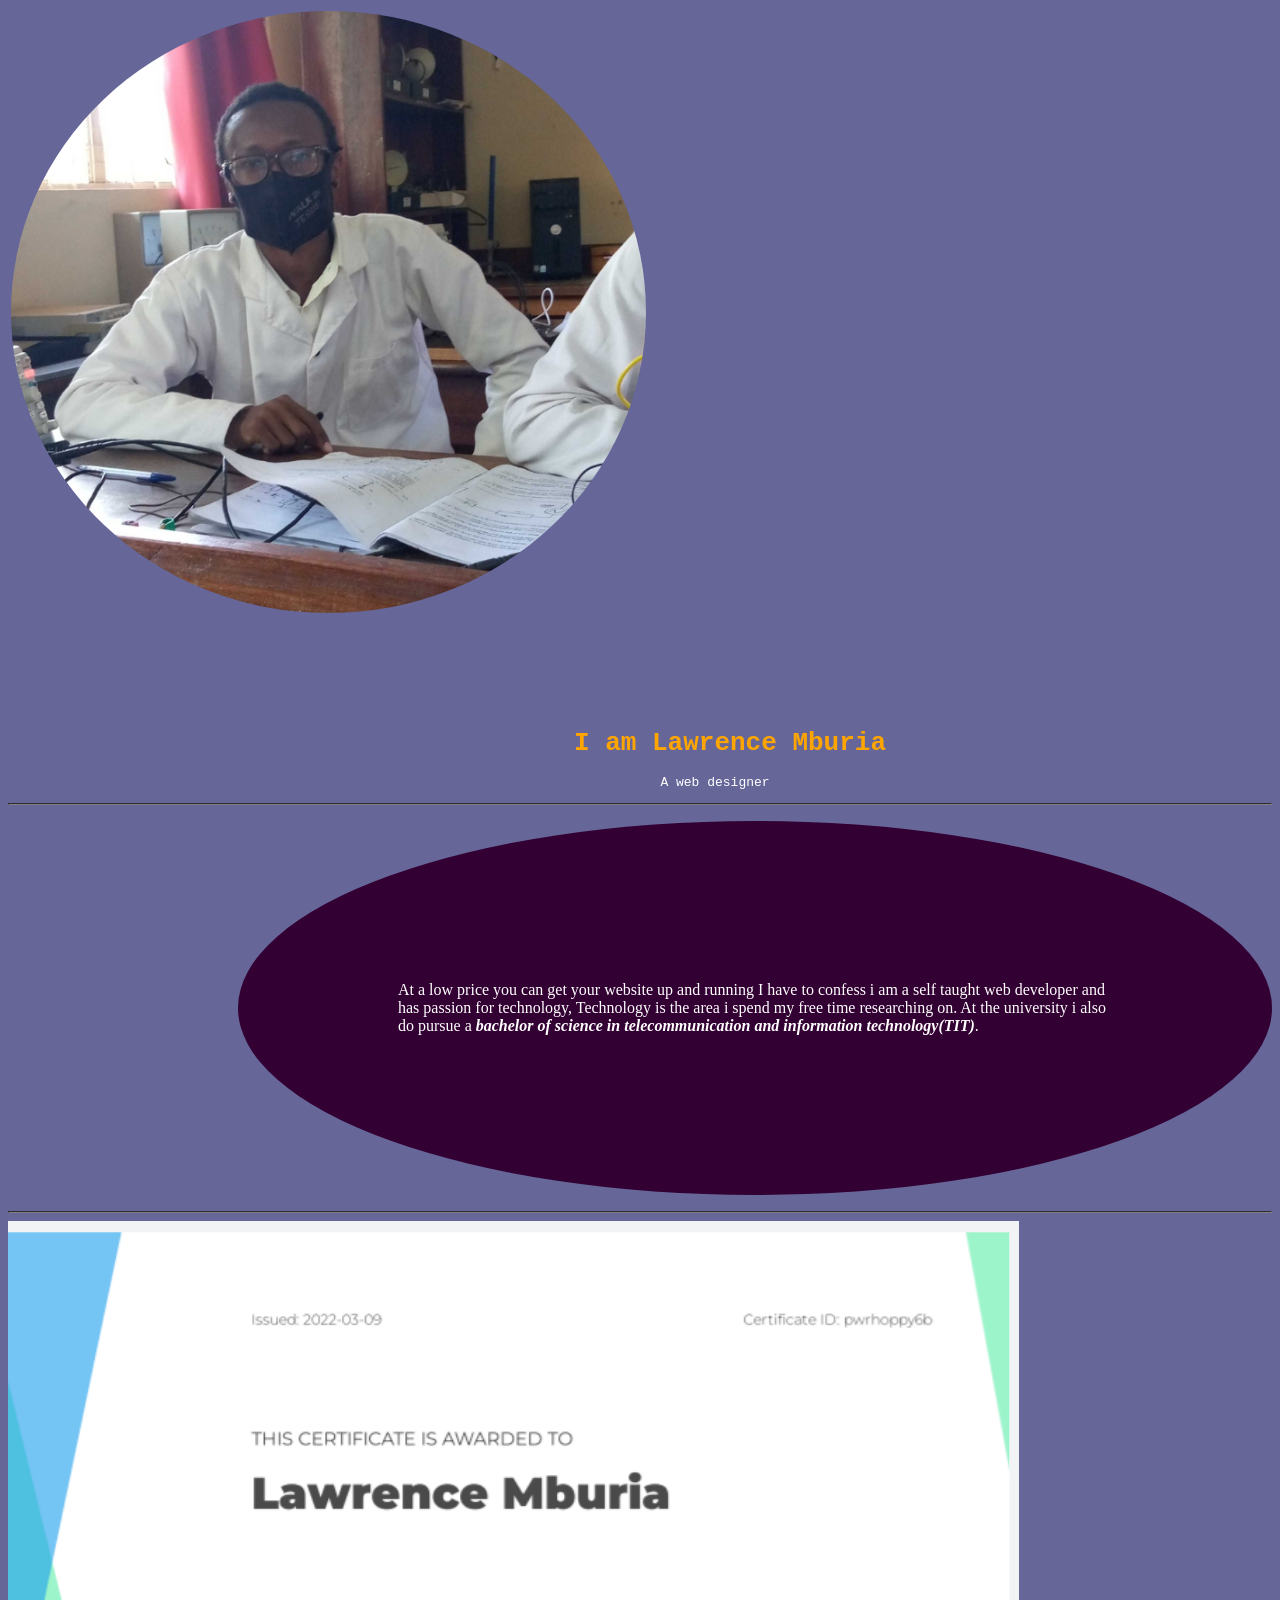
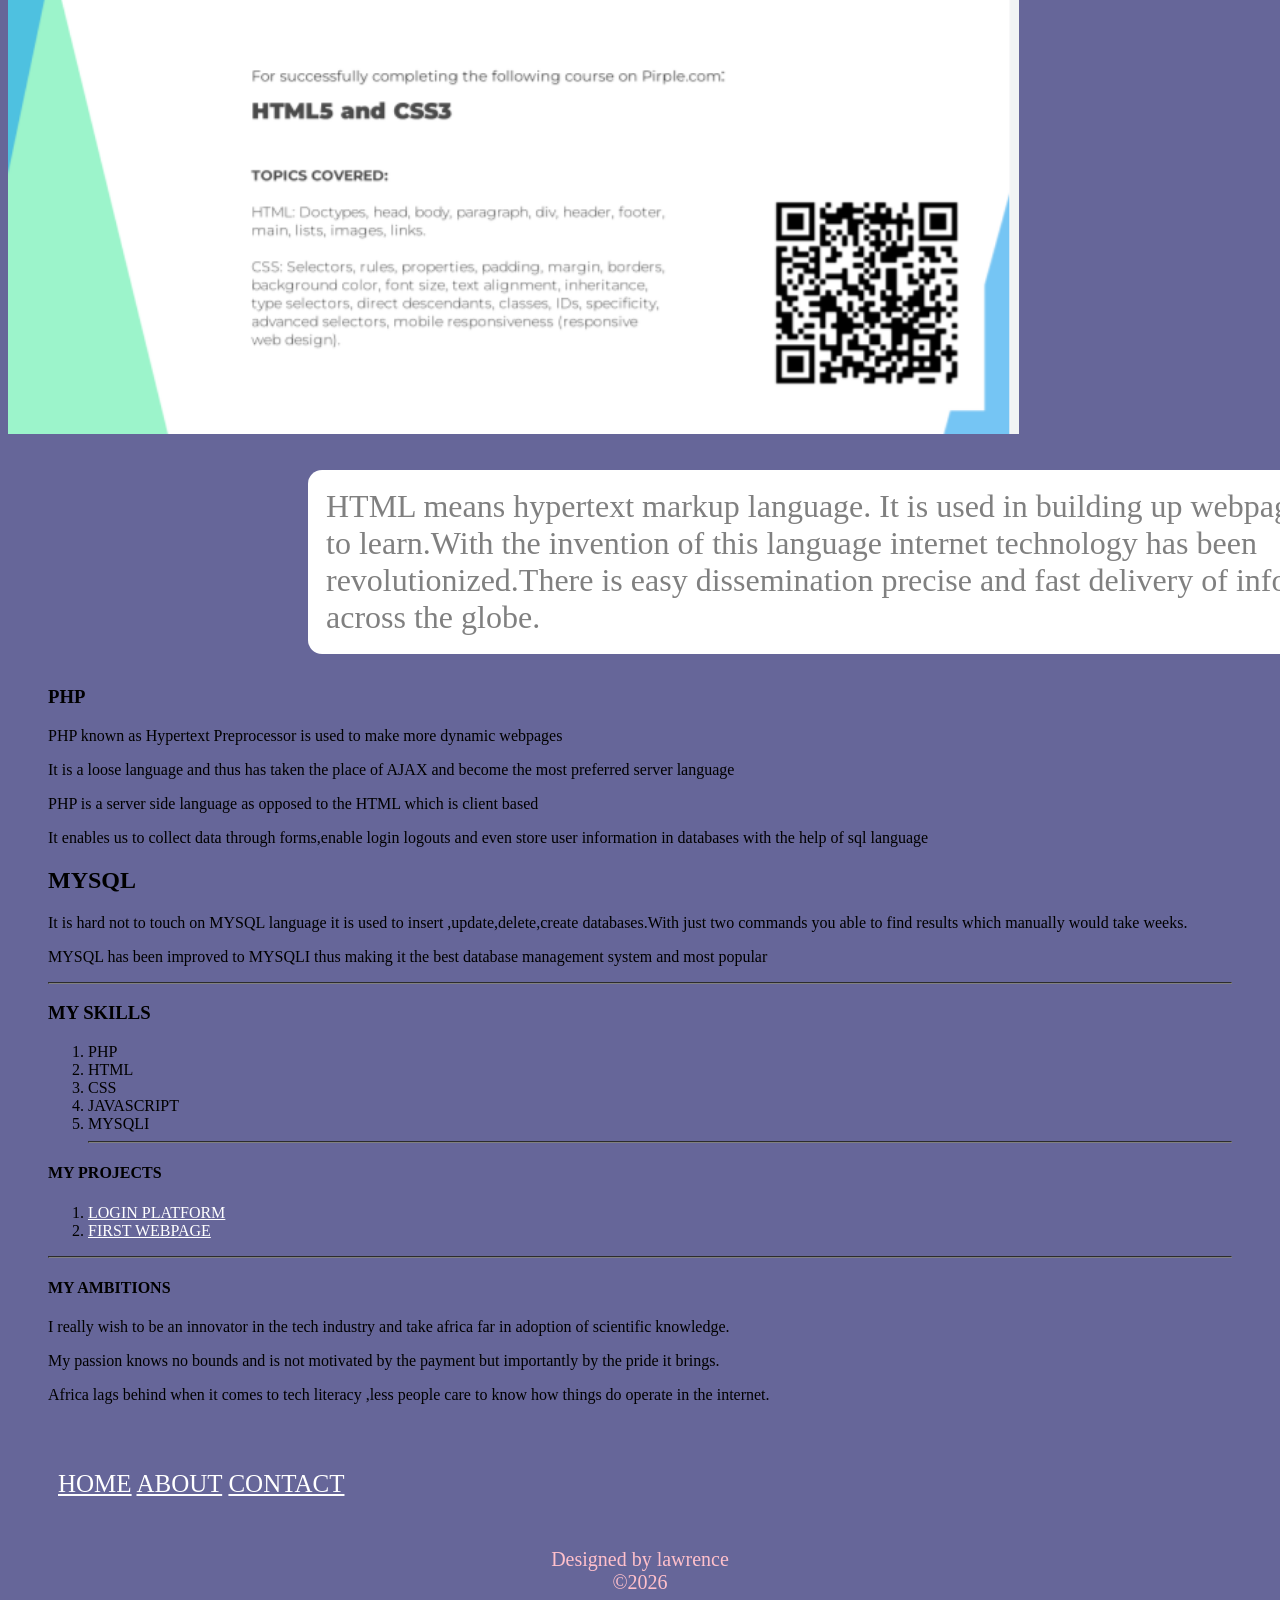
<file: index.html>
<!DOCTYPE html>
<head>
<title>Web designer</title>
<meta charset="UTF-8" />
<meta name="viewport" content="width=device-width ,initial-scale=0.5">
<link rel="stylesheet" href="styling.css">


</head>
<body>
<div>
<table cell-spacing="10">
<tr>
<td>
<img src="mburia.jpg" width="90%" height="auto">
</td>
</tr>

</table>
<br>
<br>
<br> 
<br>
<br>
</div>
<div>

<h1><b>I am Lawrence Mburia</b></h1> 
<p id="P1">A web designer</p>

</div>
<hr>

<article>
<p>At a low price you can get your website up and running
I have to confess i am a self taught web developer and has passion for technology,
Technology is the area i spend my free time researching on.
At the university i also do pursue a <em><b>bachelor of science in telecommunication and information technology(TIT)</b></em>.
</p>

<hr>
</article>
<aside>
<img src="certificate.png" alt="my certificate" width="80%" >

</aside>
<section>
<p>HTML means hypertext markup language.
It is used in building up webpages,it is easy to learn.With the invention of this language 
internet technology has been revolutionized.There is easy dissemination precise and fast delivery of information across the globe.</p>


</section>

<blockquote>
<h3>PHP</h3>
<p> PHP known as Hypertext Preprocessor is used to make more dynamic webpages</p>
<p>It is a loose language and thus has taken the place of AJAX and become the most preferred server language</p>
<p>PHP is a server side language as opposed to the HTML which is client based</p>
<p>It enables us to collect data through forms,enable login logouts and even store user information in databases with the help of sql language</p>
<h2>MYSQL</h2> 
<p>It is hard not to touch on MYSQL language it is used to insert ,update,delete,create databases.With just two commands you able to find results which manually would take weeks.</p>
<p>MYSQL has been improved to MYSQLI thus making it the best database management system and most popular</p>
<hr>
<h3>MY SKILLS</h3>
<ol>
<li>PHP</li>
<li>HTML</li>
<li>CSS</li>
<li>JAVASCRIPT</li>
<li>MYSQLI</li>
<hr>

</ol>
<h4>MY PROJECTS</h4>
<ol>
<li><a href="https://diploid-rifles.000webhostapp.com/register.php">LOGIN PLATFORM</a></li>
<li><a href="https://lauprof.github.io/Web-Making/">FIRST WEBPAGE</a></li>
</ol>

</ol>
<hr>

<h4>MY AMBITIONS</h4>
<p>I really wish to be an innovator in the tech industry and take africa far in adoption of scientific knowledge.</p>
<p>My passion knows no bounds and is not motivated by the payment but importantly by the pride it brings.</p>
<p>Africa lags behind when it comes to tech literacy ,less people care to know how things do operate in the internet.</p>

</blockquote>


<footer>
<div class="a">
<a href="#P1">HOME</a>
<a href="about.html">ABOUT</a>
<a href="mailto:lawrencemburia8@gmail.com">CONTACT</a>
</div>
<p>Designed by lawrence<br>
©<script type="text/javascript">
var x=new Date();
document.write(x.getFullYear());




</script>

</p>


</footer>









</body>
</html>
</file>
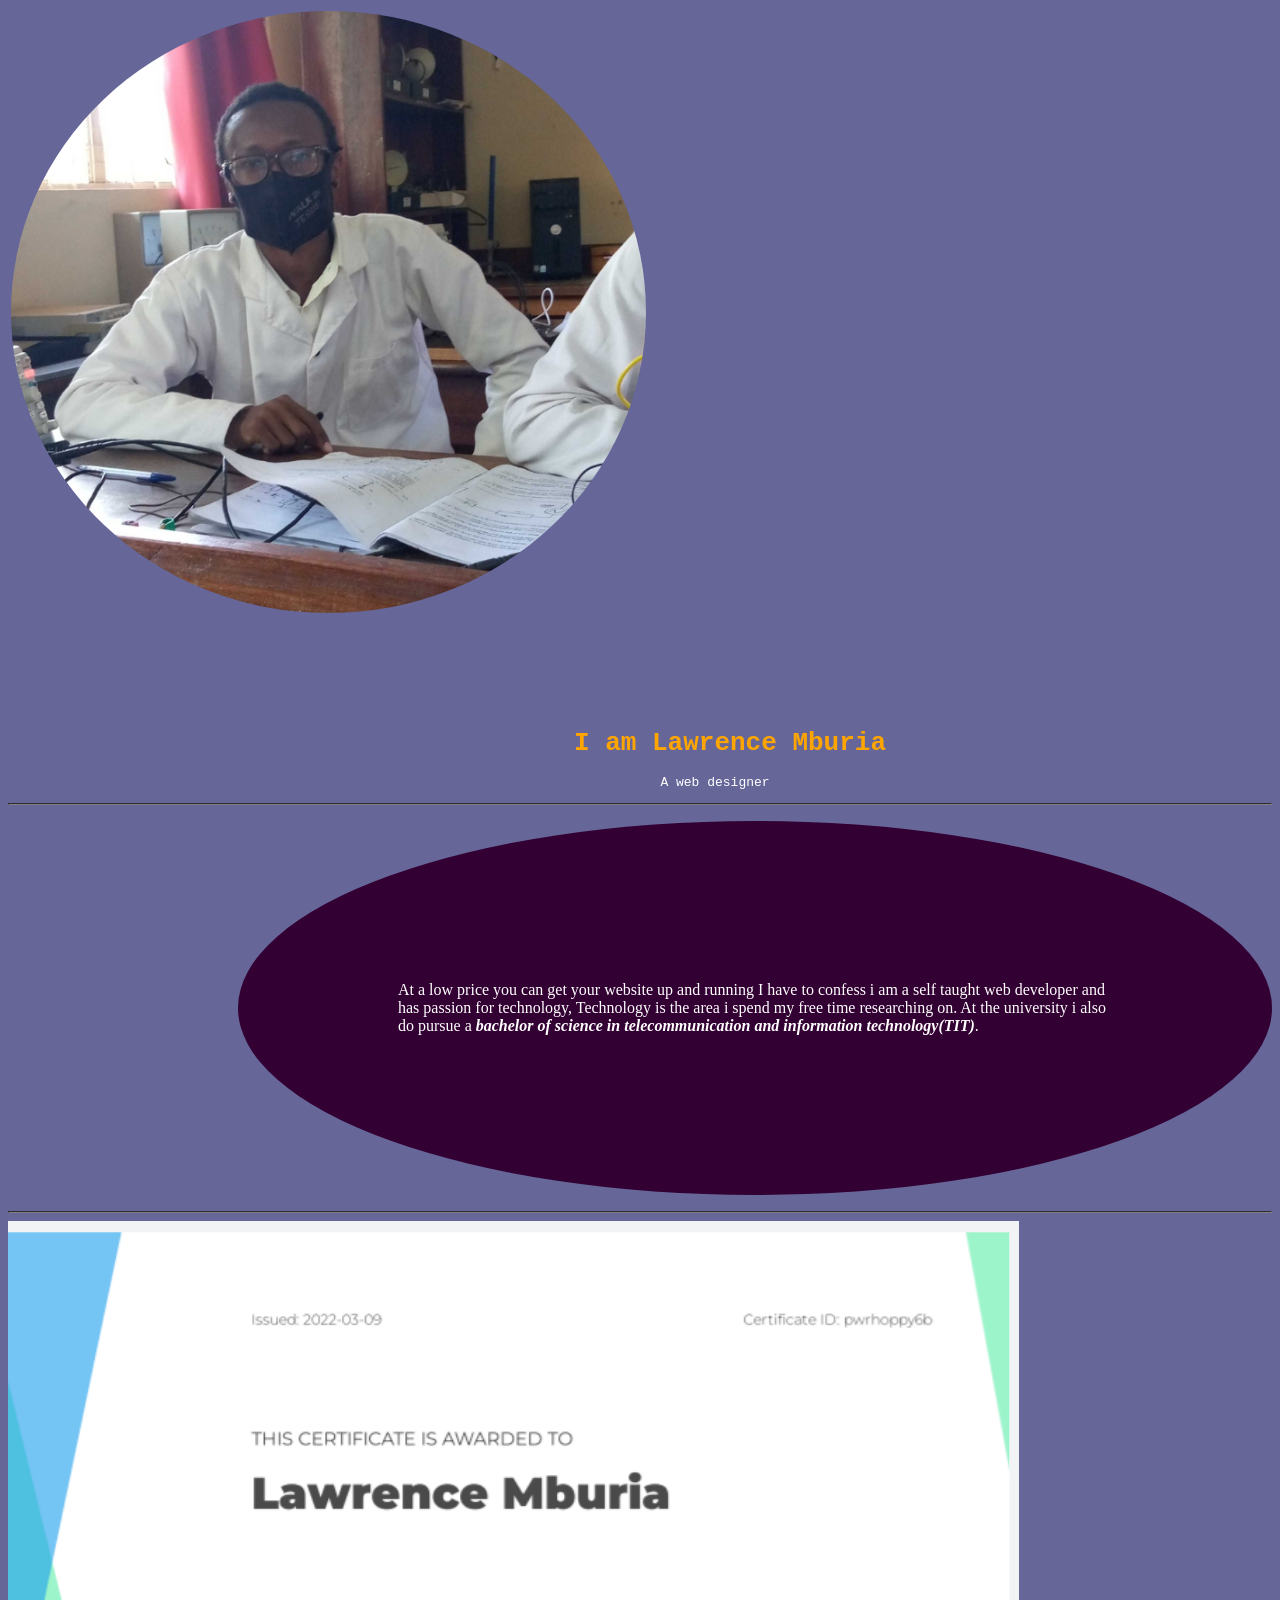
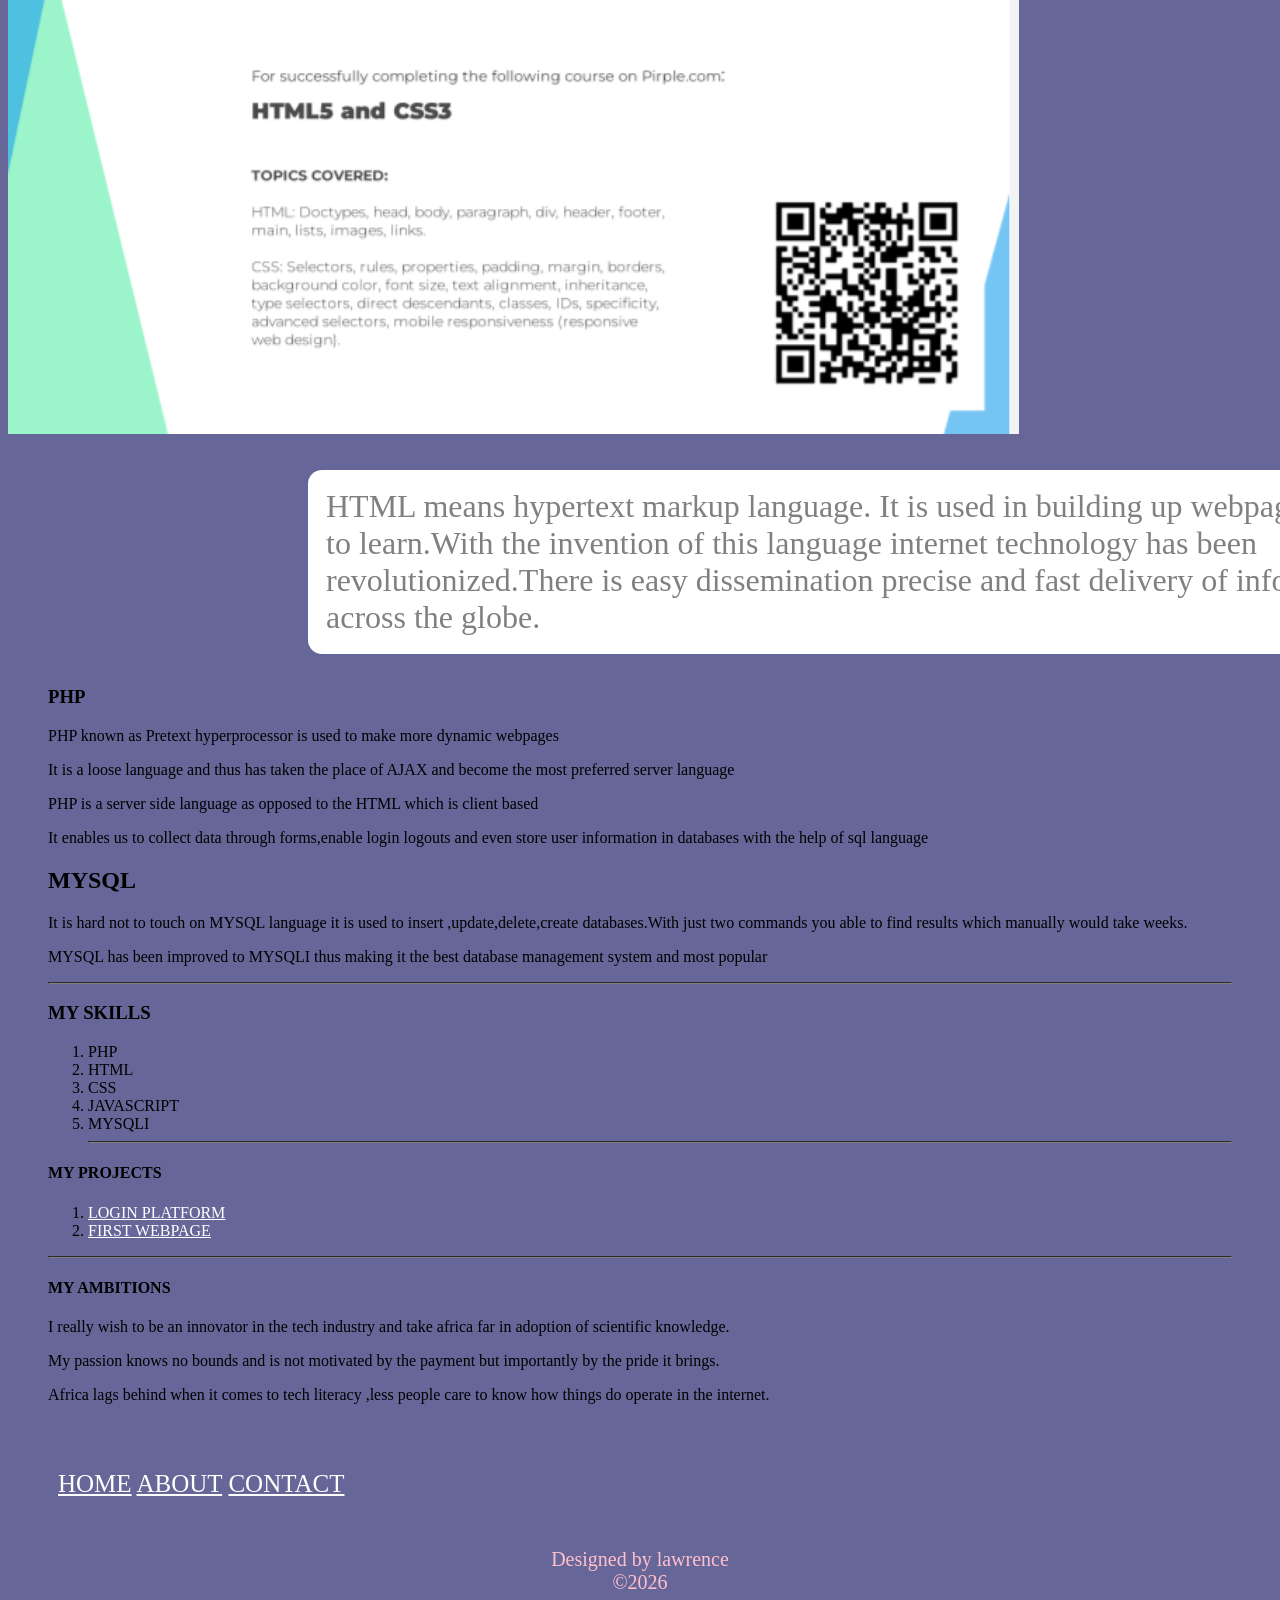
<file: Index.html>
<!DOCTYPE html>
<head>
<title>Web designer</title>
<meta charset="UTF-8" />
<meta name="viewport" content="width=device-width ,initial-scale=1.0">
<link rel="stylesheet" href="styling.css">


</head>
<body>
<div>
<table cell-spacing="10">
<tr>
<td>
<img src="mburia.jpg" width="90%" height="auto">
</td>
</tr>

</table>
<br>
<br>
<br>
<br>
<br>
</div>
<div>

<h1><b>I am Lawrence Mburia</b></h1> 
<p id="P1">A web designer</p>

</div>
<hr>

<article>
<p>At a low price you can get your website up and running
I have to confess i am a self taught web developer and has passion for technology,
Technology is the area i spend my free time researching on.
At the university i also do pursue a <em><b>bachelor of science in telecommunication and information technology(TIT)</b></em>.
</p>

<hr>
</article>
<aside>
<img src="certificate.png" alt="my certificate" width="80%" >

</aside>
<section>
<p>HTML means hypertext markup language.
It is used in building up webpages,it is easy to learn.With the invention of this language 
internet technology has been revolutionized.There is easy dissemination precise and fast delivery of information across the globe.</p>


</section>

<blockquote>
<h3>PHP</h3>
<p> PHP known as Pretext hyperprocessor is used to make more dynamic webpages</p>
<p>It is a loose language and thus has taken the place of AJAX and become the most preferred server language</p>
<p>PHP is a server side language as opposed to the HTML which is client based</p>
<p>It enables us to collect data through forms,enable login logouts and even store user information in databases with the help of sql language</p>
<h2>MYSQL</h2> 
<p>It is hard not to touch on MYSQL language it is used to insert ,update,delete,create databases.With just two commands you able to find results which manually would take weeks.</p>
<p>MYSQL has been improved to MYSQLI thus making it the best database management system and most popular</p>
<hr>
<h3>MY SKILLS</h3>
<ol>
<li>PHP</li>
<li>HTML</li>
<li>CSS</li>
<li>JAVASCRIPT</li>
<li>MYSQLI</li>
<hr>

</ol>
<h4>MY PROJECTS</h4>
<ol>
<li><a href="https://diploid-rifles.000webhostapp.com/register.php">LOGIN PLATFORM</a></li>
<li><a href="https://technology-test-web.w3spaces.com/">FIRST WEBPAGE</a></li>
</ol>

</ol>
<hr>

<h4>MY AMBITIONS</h4>
<p>I really wish to be an innovator in the tech industry and take africa far in adoption of scientific knowledge.</p>
<p>My passion knows no bounds and is not motivated by the payment but importantly by the pride it brings.</p>
<p>Africa lags behind when it comes to tech literacy ,less people care to know how things do operate in the internet.</p>

</blockquote>


<footer>
<div class="a">
<a href="#P1">HOME</a>
<a href="about.html">ABOUT</a>
<a href="mailto:lawrencemburia8@gmail.com">CONTACT</a>
</div>
<p>Designed by lawrence<br>
©<script type="text/javascript">
var x=new Date();
document.write(x.getFullYear());




</script>

</p>


</footer>









</body>
</html>
</file>
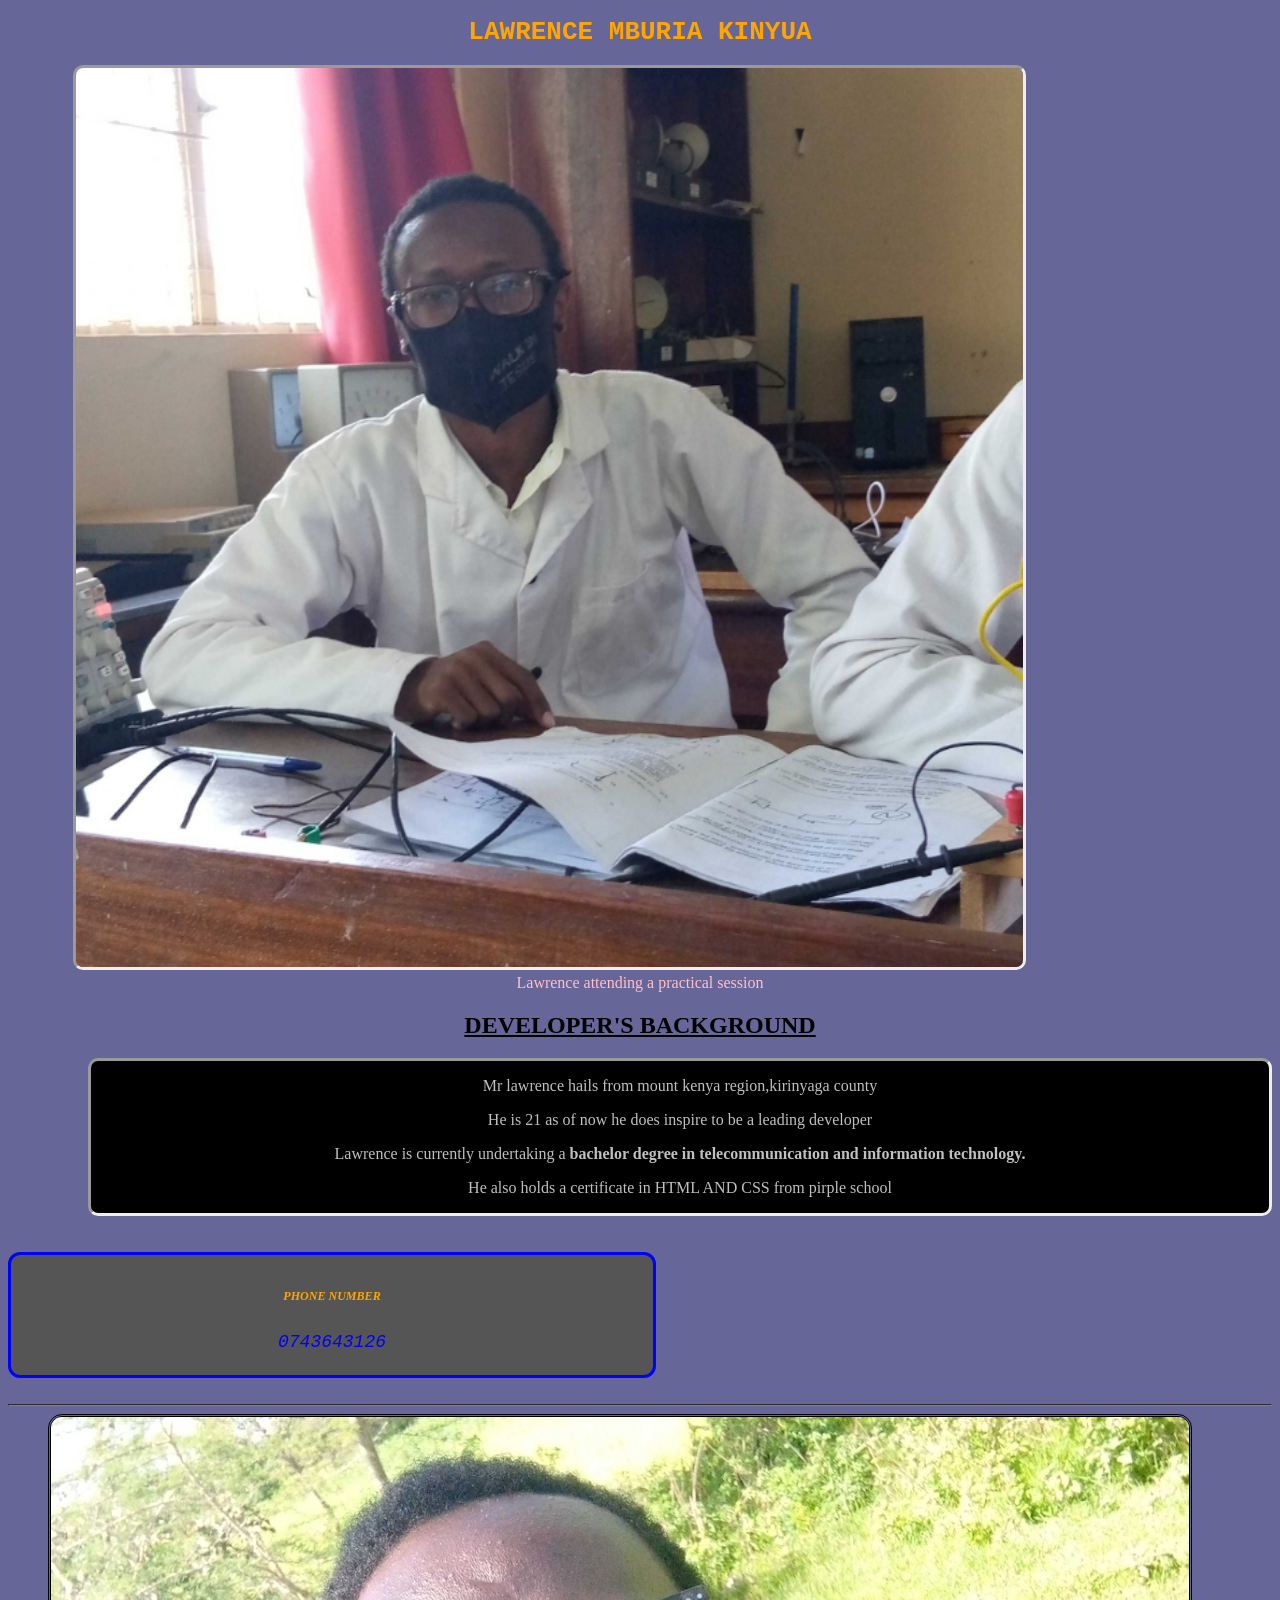
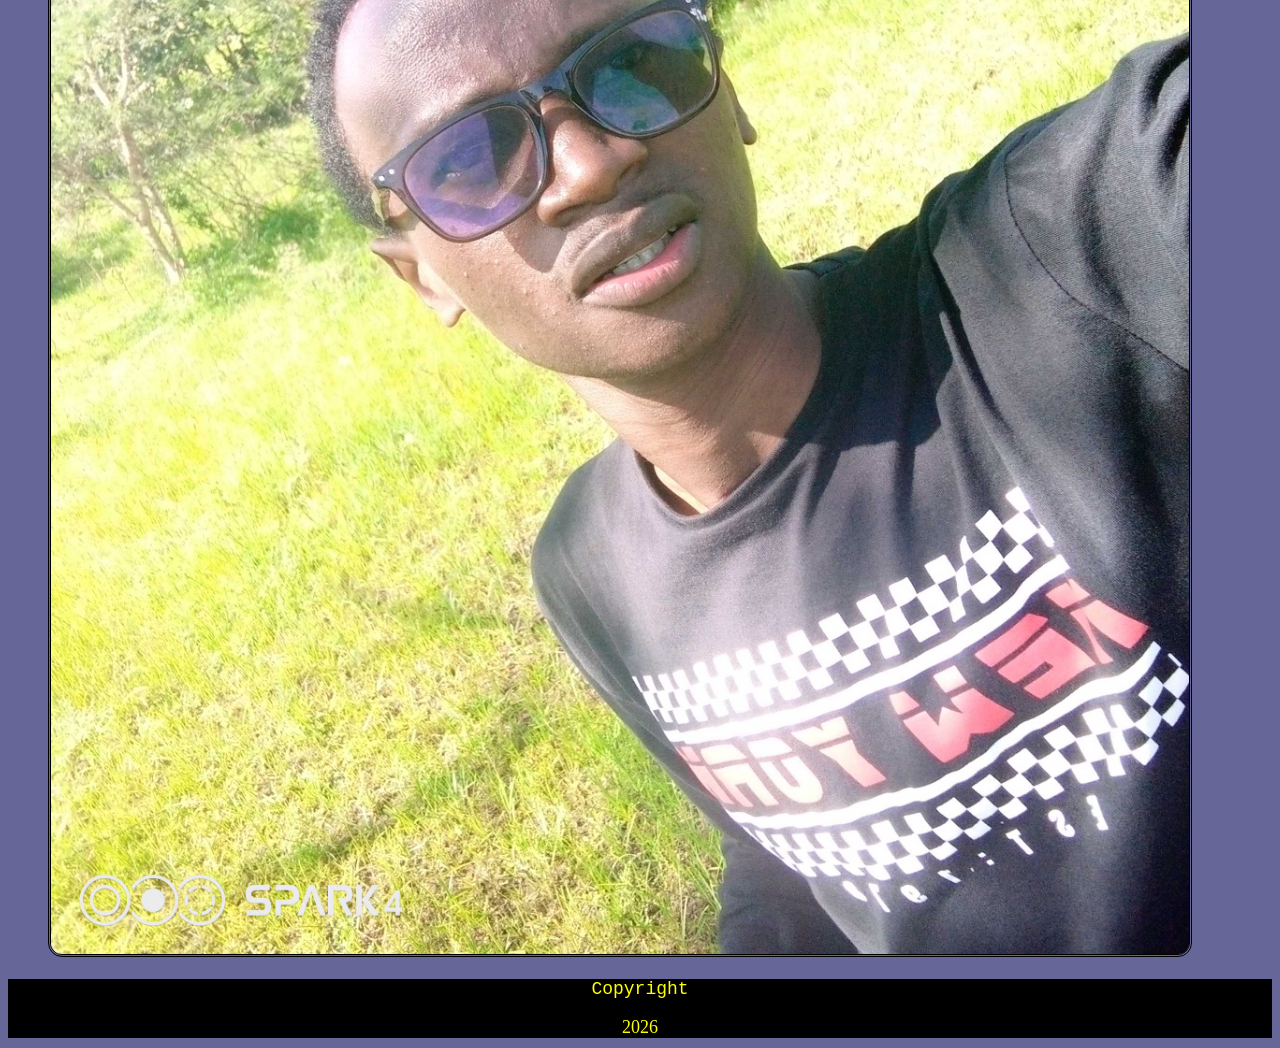
<file: about.html>
<!DOCTYPE html>
<head>
<title>ABOUT</title>
<meta charset="UTF-8" />
<meta name="viewport" content="width=device-width ,initial-scale=1.0">
<link rel="stylesheet" href="styling.css">
<style type="text/css">

.p{
color:silver;
font-size:20px;
}
.img{

border-style:inset;
border-radius:10px;
margin-left:25px;

}

h1,h2{

text-align:center;
margin-left:0px;

}

</style>

</head>
<body>
<h1 class="h1">LAWRENCE MBURIA KINYUA</h1>

<figure>
<img class="img" src="mburia.jpg" height="auto" width="80%">
<figcaption style="text-align:center;color:pink;">Lawrence attending a practical session</figcaption>
</figure>
<h2><u>DEVELOPER'S BACKGROUND</u></h2>

<aside style="background-color:black;color:silver;margin-left:80px;text-align:center;border-style:inset;border-radius:10px;">

<p>Mr lawrence hails from mount kenya region,kirinyaga county</p>
<p>He is 21 as of now he does inspire to be a leading developer</p>
<p>Lawrence is currently undertaking a <b> bachelor degree in telecommunication and information technology.</b></p>
<p>He also holds a certificate in HTML AND CSS from pirple school</p>



</aside>
<br>
<br>

<address>
<h6>PHONE NUMBER</h6>
<pre>0743643126</pre>



</address>
<br>
<hr>

<img class="mg" src="lau.jpg" width="90%" height="auto">
<div style="text-align:center;color:yellow;font-size:18px;background-color:black;">
<pre>Copyright</pre>
<script type="text/javascript">
var x=new Date();
document.write(x.getFullYear());




</script>
</div>
</body>
</file>
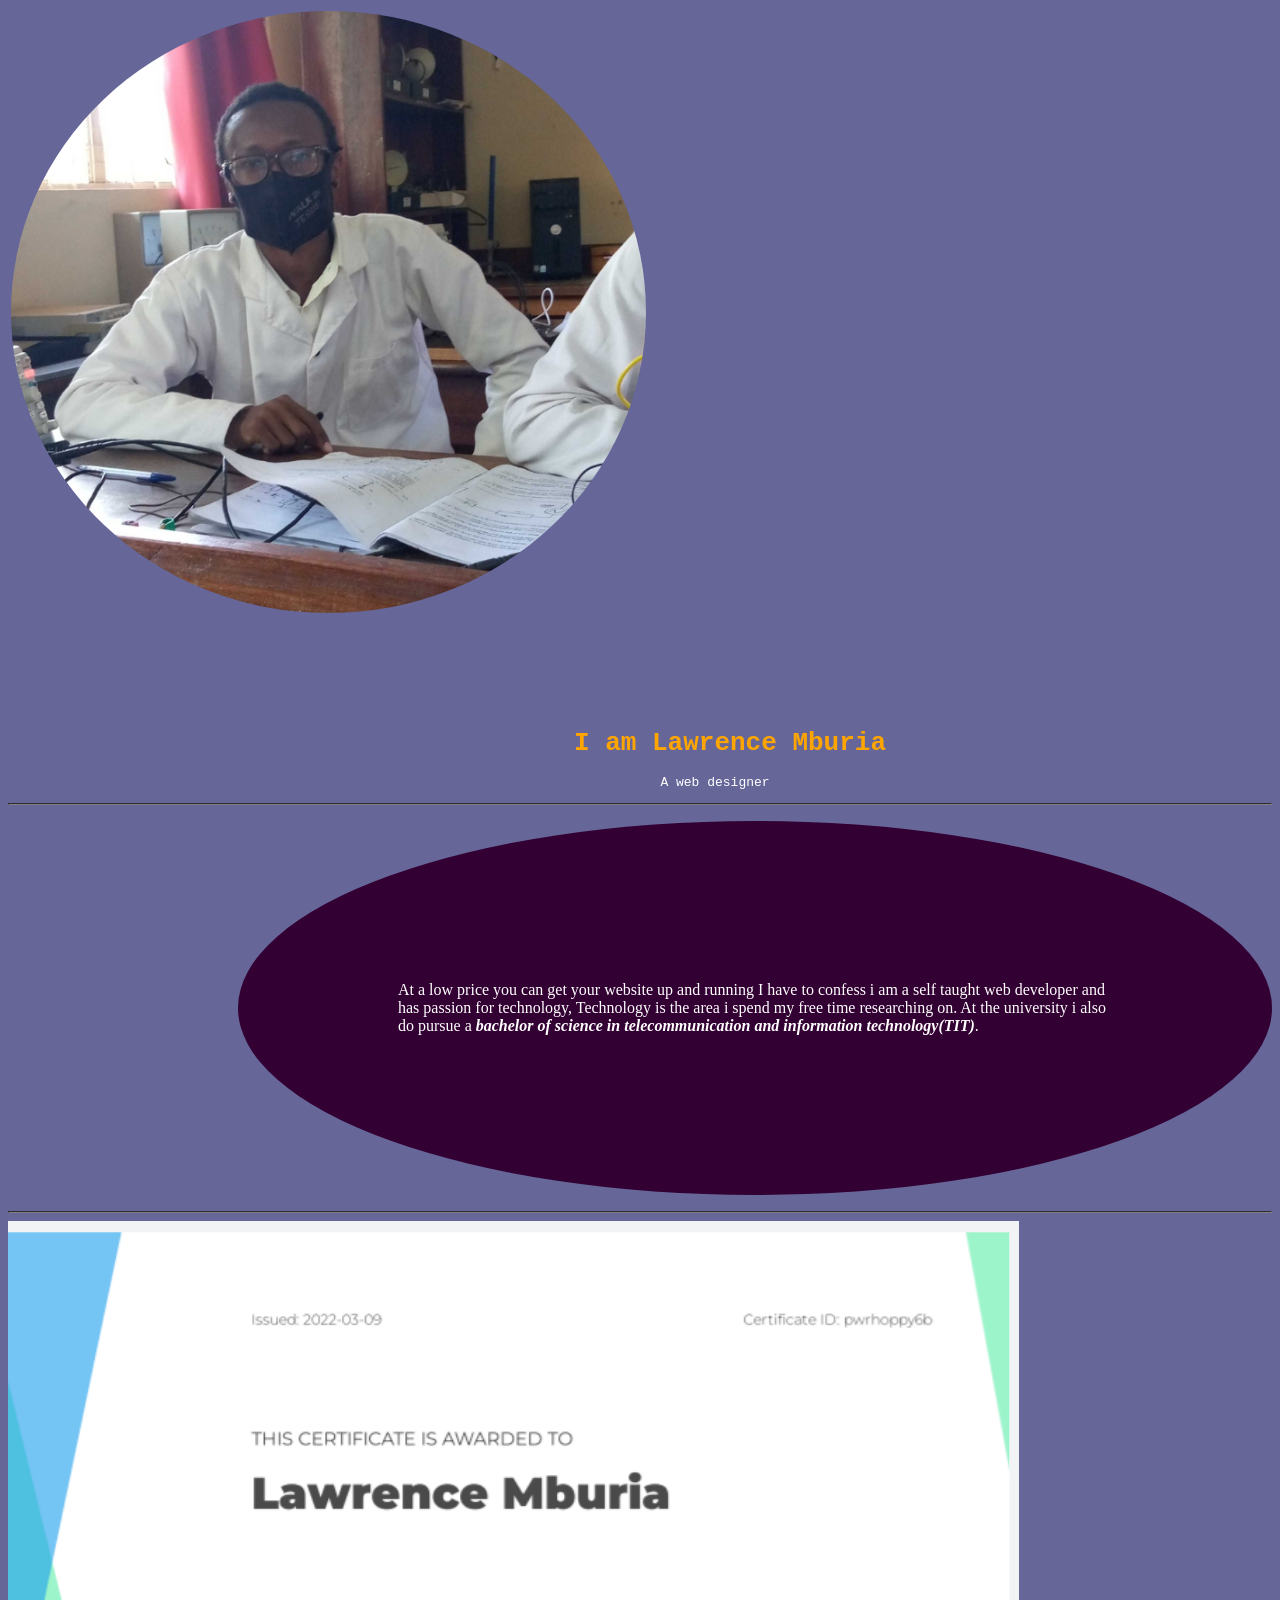
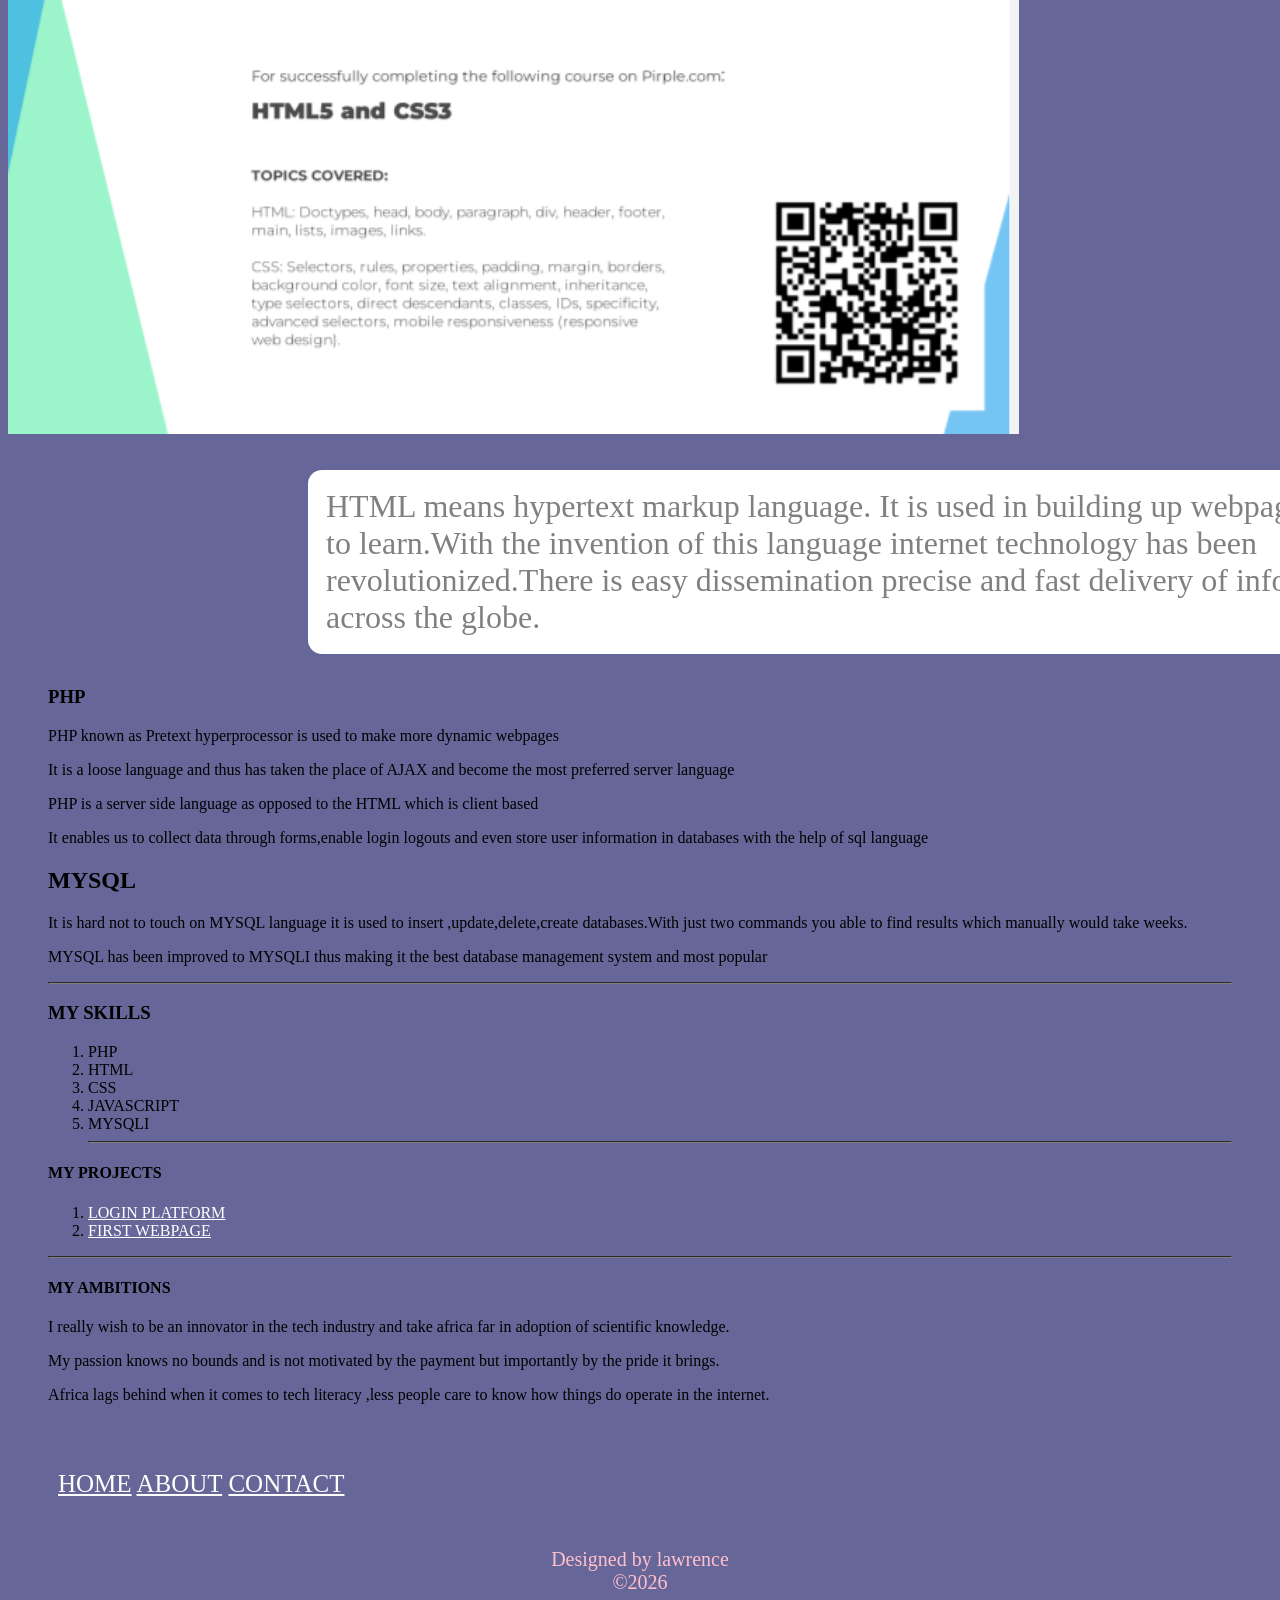
<file: first.html>
<!DOCTYPE html>
<head>
<title>Web designer</title>
<meta charset="UTF-8" />
<meta name="viewport" content="width=device-width ,initial-scale=1.0">
<link rel="stylesheet" href="styling.css">


</head>
<body>
<div>
<table cell-spacing="10">
<tr>
<td>
<img src="mburia.jpg" width="90%" height="auto">
</td>
</tr>

</table>
<br>
<br>
<br>
<br>
<br>
</div>
<div>

<h1><b>I am Lawrence Mburia</b></h1> 
<p id="P1">A web designer</p>

</div>
<hr>

<article>
<p>At a low price you can get your website up and running
I have to confess i am a self taught web developer and has passion for technology,
Technology is the area i spend my free time researching on.
At the university i also do pursue a <em><b>bachelor of science in telecommunication and information technology(TIT)</b></em>.
</p>

<hr>
</article>
<aside>
<img src="certificate.png" alt="my certificate" width="80%" >

</aside>
<section>
<p>HTML means hypertext markup language.
It is used in building up webpages,it is easy to learn.With the invention of this language 
internet technology has been revolutionized.There is easy dissemination precise and fast delivery of information across the globe.</p>


</section>

<blockquote>
<h3>PHP</h3>
<p> PHP known as Pretext hyperprocessor is used to make more dynamic webpages</p>
<p>It is a loose language and thus has taken the place of AJAX and become the most preferred server language</p>
<p>PHP is a server side language as opposed to the HTML which is client based</p>
<p>It enables us to collect data through forms,enable login logouts and even store user information in databases with the help of sql language</p>
<h2>MYSQL</h2> 
<p>It is hard not to touch on MYSQL language it is used to insert ,update,delete,create databases.With just two commands you able to find results which manually would take weeks.</p>
<p>MYSQL has been improved to MYSQLI thus making it the best database management system and most popular</p>
<hr>
<h3>MY SKILLS</h3>
<ol>
<li>PHP</li>
<li>HTML</li>
<li>CSS</li>
<li>JAVASCRIPT</li>
<li>MYSQLI</li>
<hr>

</ol>
<h4>MY PROJECTS</h4>
<ol>
<li><a href="https://diploid-rifles.000webhostapp.com/register.php">LOGIN PLATFORM</a></li>
<li><a href="https://technology-test-web.w3spaces.com/">FIRST WEBPAGE</a></li>
</ol>

</ol>
<hr>

<h4>MY AMBITIONS</h4>
<p>I really wish to be an innovator in the tech industry and take africa far in adoption of scientific knowledge.</p>
<p>My passion knows no bounds and is not motivated by the payment but importantly by the pride it brings.</p>
<p>Africa lags behind when it comes to tech literacy ,less people care to know how things do operate in the internet.</p>

</blockquote>


<footer>
<div class="a">
<a href="#P1">HOME</a>
<a href="about.html">ABOUT</a>
<a href="mailto:lawrencemburia8@gmail.com">CONTACT</a>
</div>
<p>Designed by lawrence<br>
©<script type="text/javascript">
var x=new Date();
document.write(x.getFullYear());




</script>

</p>


</footer>









</body>
</html>
</file>
<file: styling.css>
table img{

border-radius:100%


}
body{
background-color:#666699;


}
table li{
background-color:white;
height:100px;

}

table li{
margin-left:0;
display:flex;
padding:10px 10px;
list-style:none;
width:100%;
justify-content:space-between;
}
h1{
margin-left:180px;
text-align:center;
color:orange;
font-family:Monospace;

}

address h6{
color:orange;
}
address{
width:50%;
margin-left:0;
color:blue;
background-color:#555555;
border-style:solid;
border-radius:12px;
padding:5px;
font-size:18px;
text-align:center;
}

.mg{

border-style:double;
border-radius:14px;
margin-left:40px;

}

div p{
margin-left:150px;
text-align:center;
color:white;
font-family:Monospace;
}

article p{
margin-left:230px;
border-width:50px;
color:white;
padding:160px;
background-color:#330033;
border-radius:100%;
}
hr{
border-color:grey;
border:10px 10px;

}

section p{

margin-left:300px;
color:grey;
background-color:white;
width:90%;
height:auto;
font-size:2em;
border-style:dotted;
border-radius:14px;
border-color:white;
padding:15px;
}
section p:hover{
background-color:silver;

}


footer p{
text-align:center;
color:pink;
font-size:20px;

height:auto;

}
footer {
padding:20px;

}
.a{

padding:30px;
border-spacing:20px;
font-size:25px;

}
footer a:active {
color:pink;


}
footer a:link 
{
color:white;

}
footer a:visited 
{

color:gold;

}
ol a:active {

color:purple;


}
ol a:link {

color:white;
}
</file>
